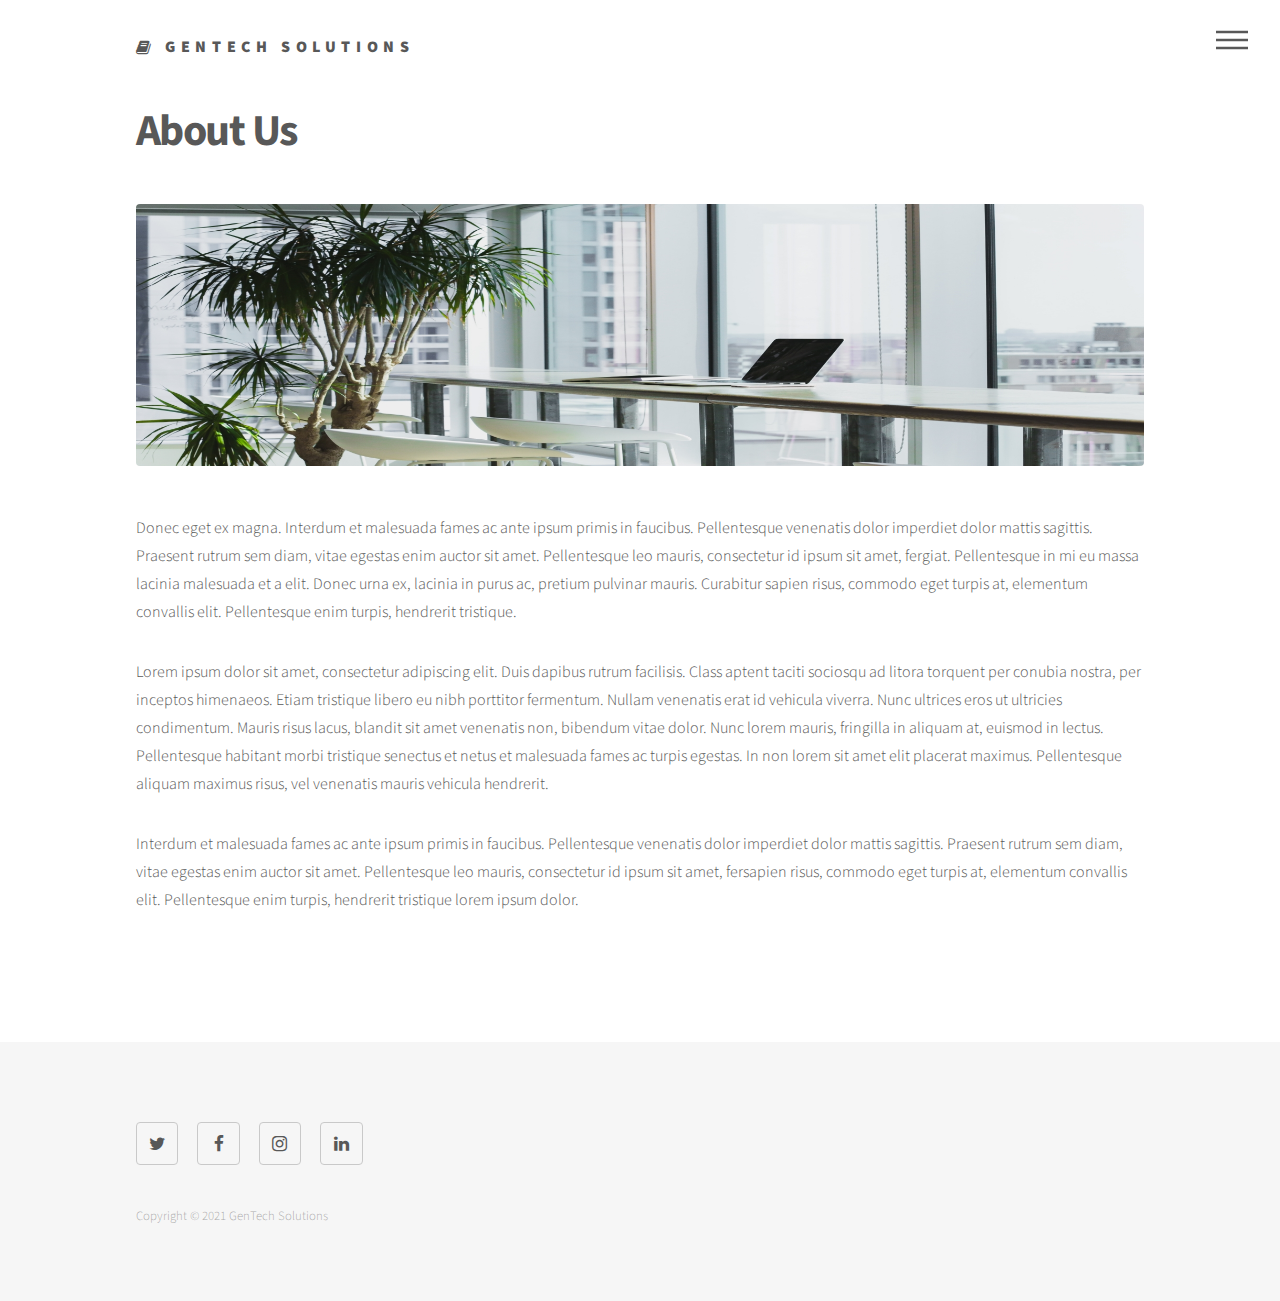
<file: about.html>
<!DOCTYPE HTML>
<html>
	<head>
		<title>GenTech Solutions.com</title>
		<meta charset="utf-8" />
		<meta name="viewport" content="width=device-width, initial-scale=1, user-scalable=no" />
		<link rel="stylesheet" href="assets/bootstrap/css/bootstrap.min.css" />
		<link rel="stylesheet" href="assets/css/main.css" />
		<noscript><link rel="stylesheet" href="assets/css/noscript.css" /></noscript>
	</head>
	<body class="is-preload">
		<!-- Wrapper -->
			<div id="wrapper">

				<!-- Header -->
				<header id="header">
					<div class="inner">

						<!-- Logo -->
							<a href="index.html" class="logo">
									<span class="fa fa-book"></span> <span class="title">GenTech Solutions</span>
								</a>

						<!-- Nav -->
							<nav>
								<ul>
									<li><a href="#menu">Menu</a></li>
								</ul>
							</nav>

					</div>
				</header>

			<!-- Menu -->
				<nav id="menu">
					<h2>Menu</h2>
					<ul>
						<li><a href="index.html">Home</a></li>

						<li><a href="products.html">Our services</a></li>

						<li><a href="about.html">About Us</a></li>

						<!-- <li>
							<a href="#" class="dropdown-toggle">About</a>

							<ul>
								<li><a href="about.html" class="active">About Us</a></li>
								<li><a href="blog.html">Blog</a></li>
								<li><a href="testimonials.html">Testimonials</a></li>
								<li><a href="terms.html">Terms</a></li>
							</ul>
						</li> -->

						<li><a href="contact.html">Contact Us</a></li>
					</ul>
				</nav>

				<!-- Main -->
					<div id="main">
						<div class="inner">
							<h1>About Us</h1>

							<div class="image main">
								<img src="images/banner.jpg" class="img-fluid" alt="" />
							</div>

							<p>Donec eget ex magna. Interdum et malesuada fames ac ante ipsum primis in faucibus. Pellentesque venenatis dolor imperdiet dolor mattis sagittis. Praesent rutrum sem diam, vitae egestas enim auctor sit amet. Pellentesque leo mauris, consectetur id ipsum sit amet, fergiat. Pellentesque in mi eu massa lacinia malesuada et a elit. Donec urna ex, lacinia in purus ac, pretium pulvinar mauris. Curabitur sapien risus, commodo eget turpis at, elementum convallis elit. Pellentesque enim turpis, hendrerit tristique.</p>
							<p>Lorem ipsum dolor sit amet, consectetur adipiscing elit. Duis dapibus rutrum facilisis. Class aptent taciti sociosqu ad litora torquent per conubia nostra, per inceptos himenaeos. Etiam tristique libero eu nibh porttitor fermentum. Nullam venenatis erat id vehicula viverra. Nunc ultrices eros ut ultricies condimentum. Mauris risus lacus, blandit sit amet venenatis non, bibendum vitae dolor. Nunc lorem mauris, fringilla in aliquam at, euismod in lectus. Pellentesque habitant morbi tristique senectus et netus et malesuada fames ac turpis egestas. In non lorem sit amet elit placerat maximus. Pellentesque aliquam maximus risus, vel venenatis mauris vehicula hendrerit.</p>
							<p>Interdum et malesuada fames ac ante ipsum primis in faucibus. Pellentesque venenatis dolor imperdiet dolor mattis sagittis. Praesent rutrum sem diam, vitae egestas enim auctor sit amet. Pellentesque leo mauris, consectetur id ipsum sit amet, fersapien risus, commodo eget turpis at, elementum convallis elit. Pellentesque enim turpis, hendrerit tristique lorem ipsum dolor.</p>
						</div>
					</div>

				<!-- Footer -->
					<footer id="footer">
						<div class="inner">
							<section>
								<ul class="icons">
									<li><a href="#" class="icon style2 fa-twitter"><span class="label">Twitter</span></a></li>
									<li><a href="#" class="icon style2 fa-facebook"><span class="label">Facebook</span></a></li>
									<li><a href="#" class="icon style2 fa-instagram"><span class="label">Instagram</span></a></li>
									<li><a href="#" class="icon style2 fa-linkedin"><span class="label">LinkedIn</span></a></li>
								</ul>

								&nbsp;
							</section>

							<ul class="copyright">
								<li>Copyright © 2021 GenTech Solutions </li>
								<!-- <li>Template by: <a href="https://www.phpjabbers.com/">PHPJabbers.com</a></li> -->
							</ul>
						</div>
					</footer>

			</div>

		<!-- Scripts -->
			<script src="assets/js/jquery.min.js"></script>
			<script src="assets/bootstrap/js/bootstrap.bundle.min.js"></script>
			<script src="assets/js/jquery.scrolly.min.js"></script>
			<script src="assets/js/jquery.scrollex.min.js"></script>
			<script src="assets/js/main.js"></script>
	</body>
</html>
</file>
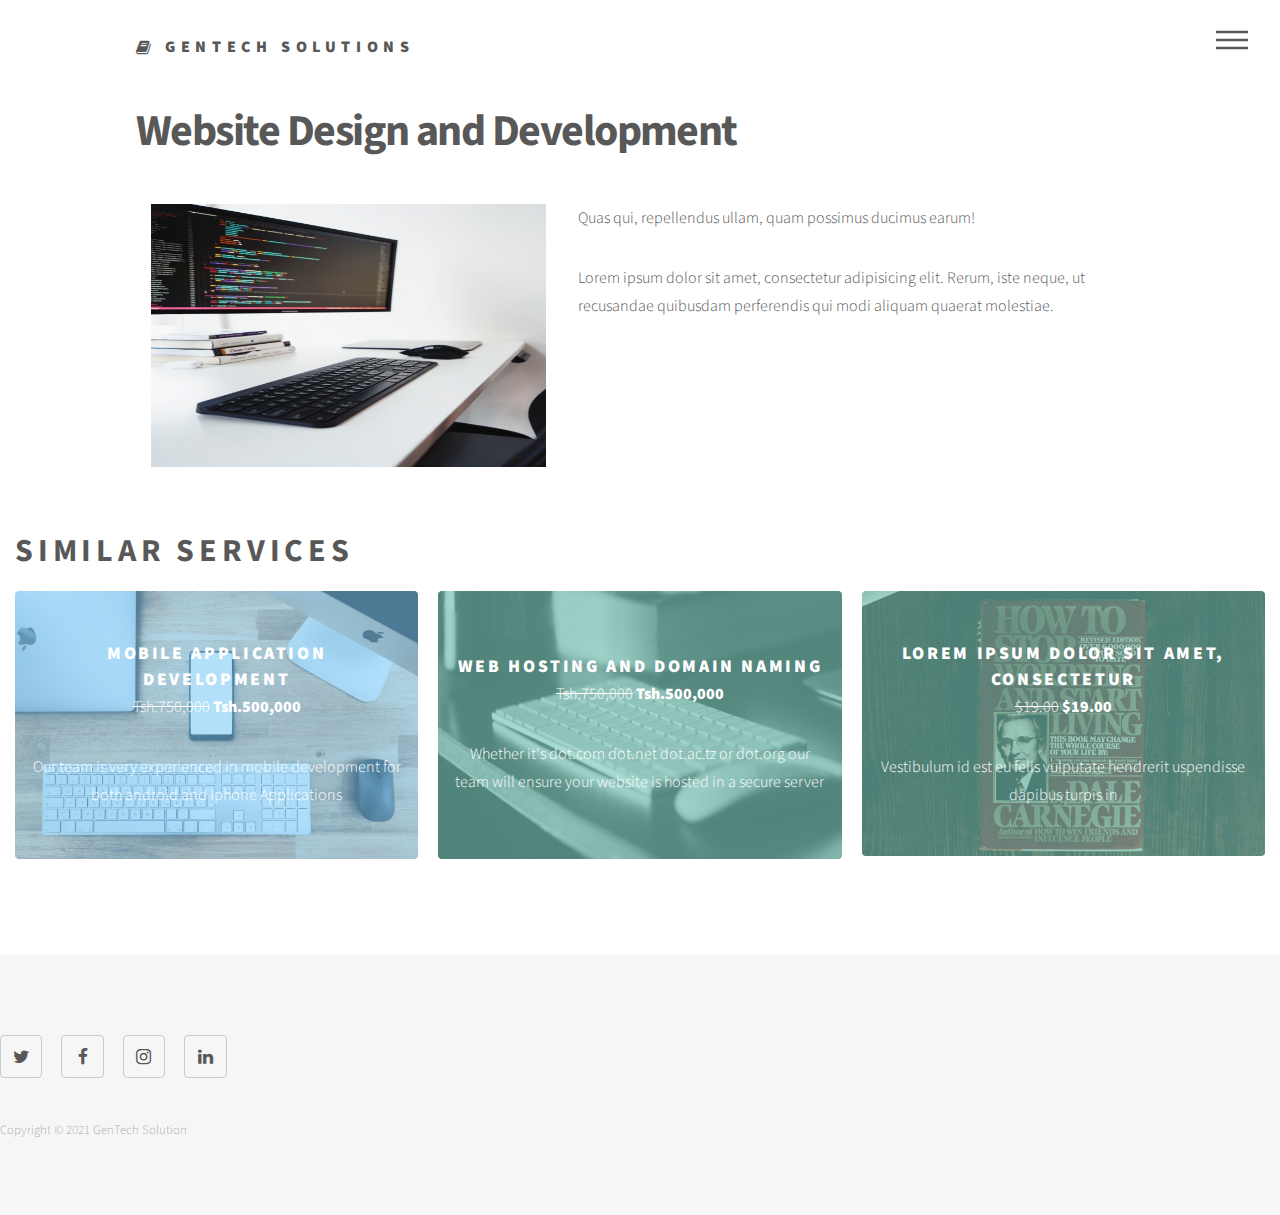
<file: product-website.html>
<!DOCTYPE HTML>
<html>
	<head>
		<title>GenTechSolutions</title>
		<meta charset="utf-8" />
		<meta name="viewport" content="width=device-width, initial-scale=1, user-scalable=no" />
		<link rel="stylesheet" href="assets/bootstrap/css/bootstrap.min.css" />
		<link rel="stylesheet" href="assets/css/main.css" />
		<noscript><link rel="stylesheet" href="assets/css/noscript.css" /></noscript>
	</head>
	<body class="is-preload">
		<!-- Wrapper -->
			<div id="wrapper">

				<!-- Header -->
					<header id="header">
						<div class="inner">

							<!-- Logo -->
								<a href="index.html" class="logo">
									<span class="fa fa-book"></span> <span class="title">GenTech Solutions</span>
								</a>

							<!-- Nav -->
								<nav>
									<ul>
										<li><a href="#menu">Menu</a></li>
									</ul>
								</nav>

						</div>
					</header>

				<!-- Menu -->
					<nav id="menu">
						<h2>Menu</h2>
						<ul>
							<li><a href="index.html" class="active">Home</a></li>

							<li><a href="products.html">Our Services</a></li>

							<li><a href="about.html">About us</a></li>

							<!-- <li>
								<a href="#" class="dropdown-toggle">About</a>

								<ul>
									<li><a href="about.html">About Us</a></li>
									<li><a href="blog.html">Blog</a></li>
									<li><a href="testimonials.html">Testimonials</a></li>
									<li><a href="terms.html">Terms</a></li>
								</ul>
							</li> -->

							<li><a href="contact.html">Contact Us</a></li>
						</ul>
					</nav>

				<!-- Main -->
					<div id="main">
						<div class="inner">
							<h1>Website Design and Development <!-- <span class="pull-right"><del>$99.00</del> $79.00</span> --></h1>
							
							<div class="container-fluid">
								<div class="row">
									<div class="col-md-5">
										<img src="images/web.jpg" class="img-fluid" alt="">
									</div>

									<div class="col-md-7">
										<p> Quas qui, repellendus ullam, quam possimus ducimus earum!</p>

										<p>Lorem ipsum dolor sit amet, consectetur adipisicing elit. Rerum, iste neque, ut recusandae quibusdam perferendis qui modi aliquam quaerat molestiae.</p>

									
							            </div>
									</div>
								</div>
							</div>

							<br>
							<br>

							<div class="container-fluid">
								<h2 class="h2">Similar Services</h2>

								<!-- Products -->
								<section class="tiles">
									<article class="style2">
									<span class="image">
										<img src="images/product1.jpg" alt="" />
									</span>
									<a href="product-App development.html">
										<h2>Mobile Application Development</h2>
										
										<p><del>Tsh.750,000</del> <strong>Tsh.500,000</strong></p>

										<p>Our team is very experienced in mobile development for both android and Iphone Applications</p>
									</a>
								</article>

									<article class="style3">
									<span class="image">
										<img src="images/ken.jpg" alt="" />
									</span>
									<a href="product-Online.html">
										<h2>Web Hosting and Domain Naming</h2>
										
										<p><del>Tsh.750,000</del> <strong>Tsh.500,000</strong></p>

										<p>Whether it's dot.com dot.net dot.ac.tz or dot.org our team will ensure your website is hosted in a secure server   </p>
									</a>
								</article>

									<article class="style3">
										<span class="image">
											<img src="images/product-6-720x480.jpg" alt="" />
										</span>
										<a href="product-details.html">
											<h2>Lorem ipsum dolor sit amet, consectetur</h2>
											
											<p><del>$19.00</del> <strong>$19.00</strong></p>

											<p>Vestibulum id est eu felis vulputate hendrerit uspendisse dapibus turpis in </p>
										</a>
									</article>
								</section>
							</div>
						</div>
					</div>

				<!-- Footer -->
					<footer id="footer">
						<div class="inner">
							<section>
								<ul class="icons">
									<li><a href="#" class="icon style2 fa-twitter"><span class="label">Twitter</span></a></li>
									<li><a href="#" class="icon style2 fa-facebook"><span class="label">Facebook</span></a></li>
									<li><a href="#" class="icon style2 fa-instagram"><span class="label">Instagram</span></a></li>
									<li><a href="#" class="icon style2 fa-linkedin"><span class="label">LinkedIn</span></a></li>
								</ul>

								&nbsp;
							</section>

							<ul class="copyright">
								<li>Copyright © 2021 GenTech Solution </li>
								<!-- <li>Template by: <a href="https://www.phpjabbers.com/">PHPJabbers.com</a></li> -->
							</ul>
						</div>
					</footer>

			</div>

		<!-- Scripts -->
			<script src="assets/js/jquery.min.js"></script>
			<script src="assets/bootstrap/js/bootstrap.bundle.min.js"></script>
			<script src="assets/js/jquery.scrolly.min.js"></script>
			<script src="assets/js/jquery.scrollex.min.js"></script>
			<script src="assets/js/main.js"></script>

	</body>
</html>
</file>
<file: assets/css/noscript.css>
body.is-preload .tiles article {
		-moz-transform: none;
		-webkit-transform: none;
		-ms-transform: none;
		transform: none;
		opacity: 1;
	}
</file>
<file: assets/css/main.css>
@import url(font-awesome.min.css);
@import url("https://fonts.googleapis.com/css?family=Source+Sans+Pro:300,700,900");

html, body, div, span, applet, object,
iframe, h1, h2, h3, h4, h5, h6, p, blockquote,
pre, a, abbr, acronym, address, big, cite,
code, del, dfn, em, img, ins, kbd, q, s, samp,
small, strike, strong, sub, sup, tt, var, b,
u, i, center, dl, dt, dd, ol, ul, li, fieldset,
form, label, legend, table, caption, tbody,
tfoot, thead, tr, th, td, article, aside,
canvas, details, embed, figure, figcaption,
footer, header, hgroup, menu, nav, output, ruby,
section, summary, time, mark, audio, video {
	margin: 0;
	padding: 0;
	border: 0;
	font-size: 100%;
	font: inherit;
	background:light grayscale;

	vertical-align: baseline;}

article, aside, details, figcaption, figure,
footer, header, hgroup, menu, nav, section {
	display: block;}

body {
	line-height: 1;
}

ol, ul {
	list-style: none;
}

blockquote, q {
	quotes: none;
}

	blockquote:before, blockquote:after, q:before, q:after {
		content: '';
		content: none;
	}

table {
	border-collapse: collapse;
	border-spacing: 0;
}

body {
	-webkit-text-size-adjust: none;
}

mark {
	background-color: transparent;
	color: inherit;
}

input::-moz-focus-inner {
	border: 0;
	padding: 0;
}

input, select, textarea {
	-moz-appearance: none;
	-webkit-appearance: none;
	-ms-appearance: none;
	appearance: none;
}

/* Basic */

	@-ms-viewport {
		width: device-width;
	}

	body {
		-ms-overflow-style: scrollbar;
	}

	@media screen and (max-width: 480px) {

		html, body {
			min-width: 320px;
		}

	}

	html {
		box-sizing: border-box;
	}

	*, *:before, *:after {
		box-sizing: inherit;
	}

	body {
		background: #ffffff;
	}

		body.is-preload *, body.is-preload *:before, body.is-preload *:after {
			-moz-animation: none !important;
			-webkit-animation: none !important;
			-ms-animation: none !important;
			animation: none !important;
			-moz-transition: none !important;
			-webkit-transition: none !important;
			-ms-transition: none !important;
			transition: none !important;
		}

/* Type */

	body, input, select, textarea {
		color: #585858;
		font-family: "Source Sans Pro", Helvetica, sans-serif;
		font-size: 16pt;
		font-weight: 300;
		line-height: 1.75;
	}

		@media screen and (max-width: 1680px) {

			body, input, select, textarea {
				font-size: 14pt;
			}

		}

		@media screen and (max-width: 1280px) {

			body, input, select, textarea {
				font-size: 12pt;
			}

		}

	a {
		-moz-transition: border-bottom-color 0.2s ease, color 0.2s ease;
		-webkit-transition: border-bottom-color 0.2s ease, color 0.2s ease;
		-ms-transition: border-bottom-color 0.2s ease, color 0.2s ease;
		transition: border-bottom-color 0.2s ease, color 0.2s ease;
		text-decoration: none;
		color: #585858;
		border-bottom: dotted 1px rgba(88, 88, 88, 0.5);
	}

		a:hover {
			border-bottom-color: transparent;
			color: #f2849e !important;
			text-decoration: none;
		}

	strong, b {
		font-weight: 900;
	}

	em, i {
		font-style: italic;
	}

	p {
		margin: 0 0 2em 0;
	}

	h1 {
		font-size: 2.75em;
		font-weight: 700;
		line-height: 1.3;
		margin: 0 0 1em 0;
		letter-spacing: -0.035em;
	}

	h1 span {
		color: #f2849e;
	}

		h1 a {
			color: inherit;
		}

		@media screen and (max-width: 736px) {

			h1 {
				font-size: 2em;
				margin: 0 0 1em 0;
			}

		}

		@media screen and (max-width: 360px) {

			h1 {
				font-size: 1.75em;
			}

		}

	.h2 {
		margin-bottom: 20px;
		font-weight: bold;
	}

	h2, h3, h4, h5, h6 {
		font-weight: 900;
		line-height: 1.5;
		margin: 0 0 2em 0;
		text-transform: uppercase;
		letter-spacing: 0.15em;
	}

		h2 a, h3 a, h4 a, h5 a, h6 a {
			color: inherit;
		}

	h2 {
		font-size: 1.1em;
	}

	h3 {
		font-size: 1em;
	}

	h4 {
		font-size: 0.8em;
	}

	h5 {
		font-size: 0.8em;
	}

	h6 {
		font-size: 0.8em;
	}

	@media screen and (max-width: 980px) {

		h1 br, h2 br, h3 br, h4 br, h5 br, h6 br {
			display: none;
		}

	}

	@media screen and (max-width: 736px) {

		h2 {
			font-size: 1em;
		}

		h3 {
			font-size: 0.8em;
		}

	}

	sub {
		font-size: 0.8em;
		position: relative;
		top: 0.5em;
	}

	sup {
		font-size: 0.8em;
		position: relative;
		top: -0.5em;
	}

	blockquote {
		border-left: solid 4px #c9c9c9;
		font-style: italic;
		margin: 0 0 2em 0;
		padding: 0.5em 0 0.5em 2em;
	}

	code {
		background: rgba(144, 144, 144, 0.075);
		border-radius: 4px;
		border: solid 1px #c9c9c9;
		font-family: "Courier New", monospace;
		font-size: 0.9em;
		margin: 0 0.25em;
		padding: 0.25em 0.65em;
	}

	pre {
		-webkit-overflow-scrolling: touch;
		font-family: "Courier New", monospace;
		font-size: 0.9em;
		margin: 0 0 2em 0;
	}

		pre code {
			display: block;
			line-height: 1.75;
			padding: 1em 1.5em;
			overflow-x: auto;
		}

	hr {
		border: 0;
		border-bottom: solid 1px #c9c9c9;
		margin: 2em 0;
	}

		hr.major {
			margin: 3em 0;
		}

	.align-left {
		text-align: left;
	}

	.align-center {
		text-align: center;
	}

	.align-right {
		text-align: right;
	}

/* Row */

	.row {
		display: flex;
		flex-wrap: wrap;
		box-sizing: border-box;
		align-items: stretch;
	}

		.row > * {
			box-sizing: border-box;
		}

		.row.gtr-uniform > * > :last-child {
			margin-bottom: 0;
		}

		.row.aln-left {
			justify-content: flex-start;
		}

		.row.aln-center {
			justify-content: center;
		}

		.row.aln-right {
			justify-content: flex-end;
		}

		.row.aln-top {
			align-items: flex-start;
		}

		.row.aln-middle {
			align-items: center;
		}

		.row.aln-bottom {
			align-items: flex-end;
		}

		.row > .imp {
			order: -1;
		}

		.row > .col-1 {
			width: 8.3333333333%;
		}

		.row > .off-1 {
			margin-left: 8.3333333333%;
		}

		.row > .col-2 {
			width: 16.6666666667%;
		}

		.row > .off-2 {
			margin-left: 16.6666666667%;
		}

		.row > .col-3 {
			width: 25%;
		}

		.row > .off-3 {
			margin-left: 25%;
		}

		.row > .col-4 {
			width: 33.3333333333%;
		}

		.row > .off-4 {
			margin-left: 33.3333333333%;
		}

		.row > .col-5 {
			width: 41.6666666667%;
		}

		.row > .off-5 {
			margin-left: 41.6666666667%;
		}

		.row > .col-6 {
			width: 50%;
		}

		.row > .off-6 {
			margin-left: 50%;
		}

		.row > .col-7 {
			width: 58.3333333333%;
		}

		.row > .off-7 {
			margin-left: 58.3333333333%;
		}

		.row > .col-8 {
			width: 66.6666666667%;
		}

		.row > .off-8 {
			margin-left: 66.6666666667%;
		}

		.row > .col-9 {
			width: 75%;
		}

		.row > .off-9 {
			margin-left: 75%;
		}

		.row > .col-10 {
			width: 83.3333333333%;
		}

		.row > .off-10 {
			margin-left: 83.3333333333%;
		}

		.row > .col-11 {
			width: 91.6666666667%;
		}

		.row > .off-11 {
			margin-left: 91.6666666667%;
		}

		.row > .col-12 {
			width: 100%;
		}

		.row > .off-12 {
			margin-left: 100%;
		}

		.row.gtr-0 {
			margin-top: 0;
			margin-left: 0em;
		}

			.row.gtr-0 > * {
				padding: 0 0 0 0em;
			}

			.row.gtr-0.gtr-uniform {
				margin-top: 0em;
			}

				.row.gtr-0.gtr-uniform > * {
					padding-top: 0em;
				}

		.row.gtr-25 {
			margin-top: 0;
			margin-left: -0.5em;
		}

			.row.gtr-25 > * {
				padding: 0 0 0 0.5em;
			}

			.row.gtr-25.gtr-uniform {
				margin-top: -0.5em;
			}

				.row.gtr-25.gtr-uniform > * {
					padding-top: 0.5em;
				}

		.row.gtr-50 {
			margin-top: 0;
			margin-left: -1em;
		}

			.row.gtr-50 > * {
				padding: 0 0 0 1em;
			}

			.row.gtr-50.gtr-uniform {
				margin-top: -1em;
			}

				.row.gtr-50.gtr-uniform > * {
					padding-top: 1em;
				}

		.row {
			margin-top: 0;
			margin-left: -2em;
		}

			.row > * {
				padding: 0 0 0 2em;
			}

			.row.gtr-uniform {
				margin-top: -2em;
			}

				.row.gtr-uniform > * {
					padding-top: 2em;
				}

		.row.gtr-150 {
			margin-top: 0;
			margin-left: -3em;
		}

			.row.gtr-150 > * {
				padding: 0 0 0 3em;
			}

			.row.gtr-150.gtr-uniform {
				margin-top: -3em;
			}

				.row.gtr-150.gtr-uniform > * {
					padding-top: 3em;
				}

		.row.gtr-200 {
			margin-top: 0;
			margin-left: -4em;
		}

			.row.gtr-200 > * {
				padding: 0 0 0 4em;
			}

			.row.gtr-200.gtr-uniform {
				margin-top: -4em;
			}

				.row.gtr-200.gtr-uniform > * {
					padding-top: 4em;
				}

		@media screen and (max-width: 1680px) {

			.row {
				display: flex;
				flex-wrap: wrap;
				box-sizing: border-box;
				align-items: stretch;
			}

				.row > * {
					box-sizing: border-box;
				}

				.row.gtr-uniform > * > :last-child {
					margin-bottom: 0;
				}

				.row.aln-left {
					justify-content: flex-start;
				}

				.row.aln-center {
					justify-content: center;
				}

				.row.aln-right {
					justify-content: flex-end;
				}

				.row.aln-top {
					align-items: flex-start;
				}

				.row.aln-middle {
					align-items: center;
				}

				.row.aln-bottom {
					align-items: flex-end;
				}

				.row > .imp-xlarge {
					order: -1;
				}

				.row > .col-1-xlarge {
					width: 8.3333333333%;
				}

				.row > .off-1-xlarge {
					margin-left: 8.3333333333%;
				}

				.row > .col-2-xlarge {
					width: 16.6666666667%;
				}

				.row > .off-2-xlarge {
					margin-left: 16.6666666667%;
				}

				.row > .col-3-xlarge {
					width: 25%;
				}

				.row > .off-3-xlarge {
					margin-left: 25%;
				}

				.row > .col-4-xlarge {
					width: 33.3333333333%;
				}

				.row > .off-4-xlarge {
					margin-left: 33.3333333333%;
				}

				.row > .col-5-xlarge {
					width: 41.6666666667%;
				}

				.row > .off-5-xlarge {
					margin-left: 41.6666666667%;
				}

				.row > .col-6-xlarge {
					width: 50%;
				}

				.row > .off-6-xlarge {
					margin-left: 50%;
				}

				.row > .col-7-xlarge {
					width: 58.3333333333%;
				}

				.row > .off-7-xlarge {
					margin-left: 58.3333333333%;
				}

				.row > .col-8-xlarge {
					width: 66.6666666667%;
				}

				.row > .off-8-xlarge {
					margin-left: 66.6666666667%;
				}

				.row > .col-9-xlarge {
					width: 75%;
				}

				.row > .off-9-xlarge {
					margin-left: 75%;
				}

				.row > .col-10-xlarge {
					width: 83.3333333333%;
				}

				.row > .off-10-xlarge {
					margin-left: 83.3333333333%;
				}

				.row > .col-11-xlarge {
					width: 91.6666666667%;
				}

				.row > .off-11-xlarge {
					margin-left: 91.6666666667%;
				}

				.row > .col-12-xlarge {
					width: 100%;
				}

				.row > .off-12-xlarge {
					margin-left: 100%;
				}

				.row.gtr-0 {
					margin-top: 0;
					margin-left: 0em;
				}

					.row.gtr-0 > * {
						padding: 0 0 0 0em;
					}

					.row.gtr-0.gtr-uniform {
						margin-top: 0em;
					}

						.row.gtr-0.gtr-uniform > * {
							padding-top: 0em;
						}

				.row.gtr-25 {
					margin-top: 0;
					margin-left: -0.5em;
				}

					.row.gtr-25 > * {
						padding: 0 0 0 0.5em;
					}

					.row.gtr-25.gtr-uniform {
						margin-top: -0.5em;
					}

						.row.gtr-25.gtr-uniform > * {
							padding-top: 0.5em;
						}

				.row.gtr-50 {
					margin-top: 0;
					margin-left: -1em;
				}

					.row.gtr-50 > * {
						padding: 0 0 0 1em;
					}

					.row.gtr-50.gtr-uniform {
						margin-top: -1em;
					}

						.row.gtr-50.gtr-uniform > * {
							padding-top: 1em;
						}

				.row {
					margin-top: 0;
					margin-left: -2em;
				}

					.row > * {
						padding: 0 0 0 2em;
					}

					.row.gtr-uniform {
						margin-top: -2em;
					}

						.row.gtr-uniform > * {
							padding-top: 2em;
						}

				.row.gtr-150 {
					margin-top: 0;
					margin-left: -3em;
				}

					.row.gtr-150 > * {
						padding: 0 0 0 3em;
					}

					.row.gtr-150.gtr-uniform {
						margin-top: -3em;
					}

						.row.gtr-150.gtr-uniform > * {
							padding-top: 3em;
						}

				.row.gtr-200 {
					margin-top: 0;
					margin-left: -4em;
				}

					.row.gtr-200 > * {
						padding: 0 0 0 4em;
					}

					.row.gtr-200.gtr-uniform {
						margin-top: -4em;
					}

						.row.gtr-200.gtr-uniform > * {
							padding-top: 4em;
						}

		}

		@media screen and (max-width: 1280px) {

			.row {
				display: flex;
				flex-wrap: wrap;
				box-sizing: border-box;
				align-items: stretch;
			}

				.row > * {
					box-sizing: border-box;
				}

				.row.gtr-uniform > * > :last-child {
					margin-bottom: 0;
				}

				.row.aln-left {
					justify-content: flex-start;
				}

				.row.aln-center {
					justify-content: center;
				}

				.row.aln-right {
					justify-content: flex-end;
				}

				.row.aln-top {
					align-items: flex-start;
				}

				.row.aln-middle {
					align-items: center;
				}

				.row.aln-bottom {
					align-items: flex-end;
				}

				.row > .imp-large {
					order: -1;
				}

				.row > .col-1-large {
					width: 8.3333333333%;
				}

				.row > .off-1-large {
					margin-left: 8.3333333333%;
				}

				.row > .col-2-large {
					width: 16.6666666667%;
				}

				.row > .off-2-large {
					margin-left: 16.6666666667%;
				}

				.row > .col-3-large {
					width: 25%;
				}

				.row > .off-3-large {
					margin-left: 25%;
				}

				.row > .col-4-large {
					width: 33.3333333333%;
				}

				.row > .off-4-large {
					margin-left: 33.3333333333%;
				}

				.row > .col-5-large {
					width: 41.6666666667%;
				}

				.row > .off-5-large {
					margin-left: 41.6666666667%;
				}

				.row > .col-6-large {
					width: 50%;
				}

				.row > .off-6-large {
					margin-left: 50%;
				}

				.row > .col-7-large {
					width: 58.3333333333%;
				}

				.row > .off-7-large {
					margin-left: 58.3333333333%;
				}

				.row > .col-8-large {
					width: 66.6666666667%;
				}

				.row > .off-8-large {
					margin-left: 66.6666666667%;
				}

				.row > .col-9-large {
					width: 75%;
				}

				.row > .off-9-large {
					margin-left: 75%;
				}

				.row > .col-10-large {
					width: 83.3333333333%;
				}

				.row > .off-10-large {
					margin-left: 83.3333333333%;
				}

				.row > .col-11-large {
					width: 91.6666666667%;
				}

				.row > .off-11-large {
					margin-left: 91.6666666667%;
				}

				.row > .col-12-large {
					width: 100%;
				}

				.row > .off-12-large {
					margin-left: 100%;
				}

				.row.gtr-0 {
					margin-top: 0;
					margin-left: 0em;
				}

					.row.gtr-0 > * {
						padding: 0 0 0 0em;
					}

					.row.gtr-0.gtr-uniform {
						margin-top: 0em;
					}

						.row.gtr-0.gtr-uniform > * {
							padding-top: 0em;
						}

				.row.gtr-25 {
					margin-top: 0;
					margin-left: -0.5em;
				}

					.row.gtr-25 > * {
						padding: 0 0 0 0.5em;
					}

					.row.gtr-25.gtr-uniform {
						margin-top: -0.5em;
					}

						.row.gtr-25.gtr-uniform > * {
							padding-top: 0.5em;
						}

				.row.gtr-50 {
					margin-top: 0;
					margin-left: -1em;
				}

					.row.gtr-50 > * {
						padding: 0 0 0 1em;
					}

					.row.gtr-50.gtr-uniform {
						margin-top: -1em;
					}

						.row.gtr-50.gtr-uniform > * {
							padding-top: 1em;
						}

				.row {
					margin-top: 0;
					margin-left: -2em;
				}

					.row > * {
						padding: 0 0 0 2em;
					}

					.row.gtr-uniform {
						margin-top: -2em;
					}

						.row.gtr-uniform > * {
							padding-top: 2em;
						}

				.row.gtr-150 {
					margin-top: 0;
					margin-left: -3em;
				}

					.row.gtr-150 > * {
						padding: 0 0 0 3em;
					}

					.row.gtr-150.gtr-uniform {
						margin-top: -3em;
					}

						.row.gtr-150.gtr-uniform > * {
							padding-top: 3em;
						}

				.row.gtr-200 {
					margin-top: 0;
					margin-left: -4em;
				}

					.row.gtr-200 > * {
						padding: 0 0 0 4em;
					}

					.row.gtr-200.gtr-uniform {
						margin-top: -4em;
					}

						.row.gtr-200.gtr-uniform > * {
							padding-top: 4em;
						}

		}

		@media screen and (max-width: 980px) {

			.row {
				display: flex;
				flex-wrap: wrap;
				box-sizing: border-box;
				align-items: stretch;
			}

				.row > * {
					box-sizing: border-box;
				}

				.row.gtr-uniform > * > :last-child {
					margin-bottom: 0;
				}

				.row.aln-left {
					justify-content: flex-start;
				}

				.row.aln-center {
					justify-content: center;
				}

				.row.aln-right {
					justify-content: flex-end;
				}

				.row.aln-top {
					align-items: flex-start;
				}

				.row.aln-middle {
					align-items: center;
				}

				.row.aln-bottom {
					align-items: flex-end;
				}

				.row > .imp-medium {
					order: -1;
				}

				.row > .col-1-medium {
					width: 8.3333333333%;
				}

				.row > .off-1-medium {
					margin-left: 8.3333333333%;
				}

				.row > .col-2-medium {
					width: 16.6666666667%;
				}

				.row > .off-2-medium {
					margin-left: 16.6666666667%;
				}

				.row > .col-3-medium {
					width: 25%;
				}

				.row > .off-3-medium {
					margin-left: 25%;
				}

				.row > .col-4-medium {
					width: 33.3333333333%;
				}

				.row > .off-4-medium {
					margin-left: 33.3333333333%;
				}

				.row > .col-5-medium {
					width: 41.6666666667%;
				}

				.row > .off-5-medium {
					margin-left: 41.6666666667%;
				}

				.row > .col-6-medium {
					width: 50%;
				}

				.row > .off-6-medium {
					margin-left: 50%;
				}

				.row > .col-7-medium {
					width: 58.3333333333%;
				}

				.row > .off-7-medium {
					margin-left: 58.3333333333%;
				}

				.row > .col-8-medium {
					width: 66.6666666667%;
				}

				.row > .off-8-medium {
					margin-left: 66.6666666667%;
				}

				.row > .col-9-medium {
					width: 75%;
				}

				.row > .off-9-medium {
					margin-left: 75%;
				}

				.row > .col-10-medium {
					width: 83.3333333333%;
				}

				.row > .off-10-medium {
					margin-left: 83.3333333333%;
				}

				.row > .col-11-medium {
					width: 91.6666666667%;
				}

				.row > .off-11-medium {
					margin-left: 91.6666666667%;
				}

				.row > .col-12-medium {
					width: 100%;
				}

				.row > .off-12-medium {
					margin-left: 100%;
				}

				.row.gtr-0 {
					margin-top: 0;
					margin-left: 0em;
				}

					.row.gtr-0 > * {
						padding: 0 0 0 0em;
					}

					.row.gtr-0.gtr-uniform {
						margin-top: 0em;
					}

						.row.gtr-0.gtr-uniform > * {
							padding-top: 0em;
						}

				.row.gtr-25 {
					margin-top: 0;
					margin-left: -0.375em;
				}

					.row.gtr-25 > * {
						padding: 0 0 0 0.375em;
					}

					.row.gtr-25.gtr-uniform {
						margin-top: -0.375em;
					}

						.row.gtr-25.gtr-uniform > * {
							padding-top: 0.375em;
						}

				.row.gtr-50 {
					margin-top: 0;
					margin-left: -0.75em;
				}

					.row.gtr-50 > * {
						padding: 0 0 0 0.75em;
					}

					.row.gtr-50.gtr-uniform {
						margin-top: -0.75em;
					}

						.row.gtr-50.gtr-uniform > * {
							padding-top: 0.75em;
						}

				.row {
					margin-top: 0;
					margin-left: -1.5em;
				}

					.row > * {
						padding: 0 0 0 1.5em;
					}

					.row.gtr-uniform {
						margin-top: -1.5em;
					}

						.row.gtr-uniform > * {
							padding-top: 1.5em;
						}

				.row.gtr-150 {
					margin-top: 0;
					margin-left: -2.25em;
				}

					.row.gtr-150 > * {
						padding: 0 0 0 2.25em;
					}

					.row.gtr-150.gtr-uniform {
						margin-top: -2.25em;
					}

						.row.gtr-150.gtr-uniform > * {
							padding-top: 2.25em;
						}

				.row.gtr-200 {
					margin-top: 0;
					margin-left: -3em;
				}

					.row.gtr-200 > * {
						padding: 0 0 0 3em;
					}

					.row.gtr-200.gtr-uniform {
						margin-top: -3em;
					}

						.row.gtr-200.gtr-uniform > * {
							padding-top: 3em;
						}

		}

		@media screen and (max-width: 736px) {

			.row {
				display: flex;
				flex-wrap: wrap;
				box-sizing: border-box;
				align-items: stretch;
			}

				.row > * {
					box-sizing: border-box;
				}

				.row.gtr-uniform > * > :last-child {
					margin-bottom: 0;
				}

				.row.aln-left {
					justify-content: flex-start;
				}

				.row.aln-center {
					justify-content: center;
				}

				.row.aln-right {
					justify-content: flex-end;
				}

				.row.aln-top {
					align-items: flex-start;
				}

				.row.aln-middle {
					align-items: center;
				}

				.row.aln-bottom {
					align-items: flex-end;
				}

				.row > .imp-small {
					order: -1;
				}

				.row > .col-1-small {
					width: 8.3333333333%;
				}

				.row > .off-1-small {
					margin-left: 8.3333333333%;
				}

				.row > .col-2-small {
					width: 16.6666666667%;
				}

				.row > .off-2-small {
					margin-left: 16.6666666667%;
				}

				.row > .col-3-small {
					width: 25%;
				}

				.row > .off-3-small {
					margin-left: 25%;
				}

				.row > .col-4-small {
					width: 33.3333333333%;
				}

				.row > .off-4-small {
					margin-left: 33.3333333333%;
				}

				.row > .col-5-small {
					width: 41.6666666667%;
				}

				.row > .off-5-small {
					margin-left: 41.6666666667%;
				}

				.row > .col-6-small {
					width: 50%;
				}

				.row > .off-6-small {
					margin-left: 50%;
				}

				.row > .col-7-small {
					width: 58.3333333333%;
				}

				.row > .off-7-small {
					margin-left: 58.3333333333%;
				}

				.row > .col-8-small {
					width: 66.6666666667%;
				}

				.row > .off-8-small {
					margin-left: 66.6666666667%;
				}

				.row > .col-9-small {
					width: 75%;
				}

				.row > .off-9-small {
					margin-left: 75%;
				}

				.row > .col-10-small {
					width: 83.3333333333%;
				}

				.row > .off-10-small {
					margin-left: 83.3333333333%;
				}

				.row > .col-11-small {
					width: 91.6666666667%;
				}

				.row > .off-11-small {
					margin-left: 91.6666666667%;
				}

				.row > .col-12-small {
					width: 100%;
				}

				.row > .off-12-small {
					margin-left: 100%;
				}

				.row.gtr-0 {
					margin-top: 0;
					margin-left: 0em;
				}

					.row.gtr-0 > * {
						padding: 0 0 0 0em;
					}

					.row.gtr-0.gtr-uniform {
						margin-top: 0em;
					}

						.row.gtr-0.gtr-uniform > * {
							padding-top: 0em;
						}

				.row.gtr-25 {
					margin-top: 0;
					margin-left: -0.25em;
				}

					.row.gtr-25 > * {
						padding: 0 0 0 0.25em;
					}

					.row.gtr-25.gtr-uniform {
						margin-top: -0.25em;
					}

						.row.gtr-25.gtr-uniform > * {
							padding-top: 0.25em;
						}

				.row.gtr-50 {
					margin-top: 0;
					margin-left: -0.5em;
				}

					.row.gtr-50 > * {
						padding: 0 0 0 0.5em;
					}

					.row.gtr-50.gtr-uniform {
						margin-top: -0.5em;
					}

						.row.gtr-50.gtr-uniform > * {
							padding-top: 0.5em;
						}

				.row {
					margin-top: 0;
					margin-left: -1em;
				}

					.row > * {
						padding: 0 0 0 1em;
					}

					.row.gtr-uniform {
						margin-top: -1em;
					}

						.row.gtr-uniform > * {
							padding-top: 1em;
						}

				.row.gtr-150 {
					margin-top: 0;
					margin-left: -1.5em;
				}

					.row.gtr-150 > * {
						padding: 0 0 0 1.5em;
					}

					.row.gtr-150.gtr-uniform {
						margin-top: -1.5em;
					}

						.row.gtr-150.gtr-uniform > * {
							padding-top: 1.5em;
						}

				.row.gtr-200 {
					margin-top: 0;
					margin-left: -2em;
				}

					.row.gtr-200 > * {
						padding: 0 0 0 2em;
					}

					.row.gtr-200.gtr-uniform {
						margin-top: -2em;
					}

						.row.gtr-200.gtr-uniform > * {
							padding-top: 2em;
						}

		}

		@media screen and (max-width: 480px) {

			.row {
				display: flex;
				flex-wrap: wrap;
				box-sizing: border-box;
				align-items: stretch;
			}

				.row > * {
					box-sizing: border-box;
				}

				.row.gtr-uniform > * > :last-child {
					margin-bottom: 0;
				}

				.row.aln-left {
					justify-content: flex-start;
				}

				.row.aln-center {
					justify-content: center;
				}

				.row.aln-right {
					justify-content: flex-end;
				}

				.row.aln-top {
					align-items: flex-start;
				}

				.row.aln-middle {
					align-items: center;
				}

				.row.aln-bottom {
					align-items: flex-end;
				}

				.row > .imp-xsmall {
					order: -1;
				}

				.row > .col-1-xsmall {
					width: 8.3333333333%;
				}

				.row > .off-1-xsmall {
					margin-left: 8.3333333333%;
				}

				.row > .col-2-xsmall {
					width: 16.6666666667%;
				}

				.row > .off-2-xsmall {
					margin-left: 16.6666666667%;
				}

				.row > .col-3-xsmall {
					width: 25%;
				}

				.row > .off-3-xsmall {
					margin-left: 25%;
				}

				.row > .col-4-xsmall {
					width: 33.3333333333%;
				}

				.row > .off-4-xsmall {
					margin-left: 33.3333333333%;
				}

				.row > .col-5-xsmall {
					width: 41.6666666667%;
				}

				.row > .off-5-xsmall {
					margin-left: 41.6666666667%;
				}

				.row > .col-6-xsmall {
					width: 50%;
				}

				.row > .off-6-xsmall {
					margin-left: 50%;
				}

				.row > .col-7-xsmall {
					width: 58.3333333333%;
				}

				.row > .off-7-xsmall {
					margin-left: 58.3333333333%;
				}

				.row > .col-8-xsmall {
					width: 66.6666666667%;
				}

				.row > .off-8-xsmall {
					margin-left: 66.6666666667%;
				}

				.row > .col-9-xsmall {
					width: 75%;
				}

				.row > .off-9-xsmall {
					margin-left: 75%;
				}

				.row > .col-10-xsmall {
					width: 83.3333333333%;
				}

				.row > .off-10-xsmall {
					margin-left: 83.3333333333%;
				}

				.row > .col-11-xsmall {
					width: 91.6666666667%;
				}

				.row > .off-11-xsmall {
					margin-left: 91.6666666667%;
				}

				.row > .col-12-xsmall {
					width: 100%;
				}

				.row > .off-12-xsmall {
					margin-left: 100%;
				}

				.row.gtr-0 {
					margin-top: 0;
					margin-left: 0em;
				}

					.row.gtr-0 > * {
						padding: 0 0 0 0em;
					}

					.row.gtr-0.gtr-uniform {
						margin-top: 0em;
					}

						.row.gtr-0.gtr-uniform > * {
							padding-top: 0em;
						}

				.row.gtr-25 {
					margin-top: 0;
					margin-left: -0.25em;
				}

					.row.gtr-25 > * {
						padding: 0 0 0 0.25em;
					}

					.row.gtr-25.gtr-uniform {
						margin-top: -0.25em;
					}

						.row.gtr-25.gtr-uniform > * {
							padding-top: 0.25em;
						}

				.row.gtr-50 {
					margin-top: 0;
					margin-left: -0.5em;
				}

					.row.gtr-50 > * {
						padding: 0 0 0 0.5em;
					}

					.row.gtr-50.gtr-uniform {
						margin-top: -0.5em;
					}

						.row.gtr-50.gtr-uniform > * {
							padding-top: 0.5em;
						}

				.row {
					margin-top: 0;
					margin-left: -1em;
				}

					.row > * {
						padding: 0 0 0 1em;
					}

					.row.gtr-uniform {
						margin-top: -1em;
					}

						.row.gtr-uniform > * {
							padding-top: 1em;
						}

				.row.gtr-150 {
					margin-top: 0;
					margin-left: -1.5em;
				}

					.row.gtr-150 > * {
						padding: 0 0 0 1.5em;
					}

					.row.gtr-150.gtr-uniform {
						margin-top: -1.5em;
					}

						.row.gtr-150.gtr-uniform > * {
							padding-top: 1.5em;
						}

				.row.gtr-200 {
					margin-top: 0;
					margin-left: -2em;
				}

					.row.gtr-200 > * {
						padding: 0 0 0 2em;
					}

					.row.gtr-200.gtr-uniform {
						margin-top: -2em;
					}

						.row.gtr-200.gtr-uniform > * {
							padding-top: 2em;
						}

		}

/* Section/Article */

	section.special, article.special {
		text-align: center;
	}

	header p {
		margin-top: -1em;
	}

	@media screen and (max-width: 736px) {

		header p {
			margin-top: 0;
		}

	}

/* Icon */

	.icon {
		text-decoration: none;
		border-bottom: none;
		position: relative;
	}

		.icon:before {
			-moz-osx-font-smoothing: grayscale;
			-webkit-font-smoothing: antialiased;
			font-family: FontAwesome;
			font-style: normal;
			font-weight: normal;
			text-transform: none !important;
		}

		.icon > .label {
			display: none;
		}

		.icon.style2 {
			-moz-transition: background-color 0.2s ease-in-out, color 0.2s ease-in-out, border-color 0.2s ease-in-out;
			-webkit-transition: background-color 0.2s ease-in-out, color 0.2s ease-in-out, border-color 0.2s ease-in-out;
			-ms-transition: background-color 0.2s ease-in-out, color 0.2s ease-in-out, border-color 0.2s ease-in-out;
			transition: background-color 0.2s ease-in-out, color 0.2s ease-in-out, border-color 0.2s ease-in-out;
			background-color: transparent;
			border: solid 1px #c9c9c9;
			border-radius: 4px;
			width: 2.65em;
			height: 2.65em;
			display: inline-block;
			text-align: center;
			line-height: 2.65em;
			color: inherit;
		}

			.icon.style2:before {
				font-size: 1.1em;
			}

			.icon.style2:hover {
				color: #f2849e;
				border-color: #f2849e;
			}

			.icon.style2:active {
				background-color: rgba(242, 132, 158, 0.1);
			}

/* List */

	ol {
		list-style: decimal;
		margin: 0 0 2em 0;
		padding-left: 1.25em;
	}

		ol li {
			padding-left: 0.25em;
		}

	ul {
		list-style: disc;
		margin: 0 0 2em 0;
		padding-left: 1em;
	}

		ul li {
			padding-left: 0.5em;
		}

		ul.alt {
			list-style: none;
			padding-left: 0;
		}

			ul.alt li {
				border-top: solid 1px #c9c9c9;
				padding: 0.5em 0;
			}

				ul.alt li:first-child {
					border-top: 0;
					padding-top: 0;
				}

	dl {
		margin: 0 0 2em 0;
	}

		dl dt {
			display: block;
			font-weight: 900;
			margin: 0 0 1em 0;
		}

		dl dd {
			margin-left: 2em;
		}

/* Actions */

	.m-n {
		margin-bottom: 0!important;
	}

	ul.actions {
		display: -moz-flex;
		display: -webkit-flex;
		display: -ms-flex;
		display: flex;
		cursor: default;
		list-style: none;
		margin-left: -1em;
		padding-left: 0;
	}

		ul.actions li {
			padding: 0 0 0 1em;
			vertical-align: middle;
		}

		ul.actions.special {
			-moz-justify-content: center;
			-webkit-justify-content: center;
			-ms-justify-content: center;
			justify-content: center;
			width: 100%;
			margin-left: 0;
		}

			ul.actions.special li:first-child {
				padding-left: 0;
			}

		ul.actions.stacked {
			-moz-flex-direction: column;
			-webkit-flex-direction: column;
			-ms-flex-direction: column;
			flex-direction: column;
			margin-left: 0;
		}

			ul.actions.stacked li {
				padding: 1.3em 0 0 0;
			}

				ul.actions.stacked li:first-child {
					padding-top: 0;
				}

		ul.actions.fit {
			width: calc(100% + 1em);
		}

			ul.actions.fit li {
				-moz-flex-grow: 1;
				-webkit-flex-grow: 1;
				-ms-flex-grow: 1;
				flex-grow: 1;
				-moz-flex-shrink: 1;
				-webkit-flex-shrink: 1;
				-ms-flex-shrink: 1;
				flex-shrink: 1;
				width: 100%;
			}

				ul.actions.fit li > * {
					width: 100%;
				}

			ul.actions.fit.stacked {
				width: 100%;
			}

		@media screen and (max-width: 480px) {

			ul.actions:not(.fixed) {
				-moz-flex-direction: column;
				-webkit-flex-direction: column;
				-ms-flex-direction: column;
				flex-direction: column;
				margin-left: 0;
				width: 100% !important;
			}

				ul.actions:not(.fixed) li {
					-moz-flex-grow: 1;
					-webkit-flex-grow: 1;
					-ms-flex-grow: 1;
					flex-grow: 1;
					-moz-flex-shrink: 1;
					-webkit-flex-shrink: 1;
					-ms-flex-shrink: 1;
					flex-shrink: 1;
					padding: 1em 0 0 0;
					text-align: center;
					width: 100%;
				}

					ul.actions:not(.fixed) li > * {
						width: 100%;
					}

					ul.actions:not(.fixed) li:first-child {
						padding-top: 0;
					}

					ul.actions:not(.fixed) li input[type="submit"],
					ul.actions:not(.fixed) li input[type="reset"],
					ul.actions:not(.fixed) li input[type="button"],
					ul.actions:not(.fixed) li button,
					ul.actions:not(.fixed) li .button {
						width: 100%;
					}

						ul.actions:not(.fixed) li input[type="submit"].icon:before,
						ul.actions:not(.fixed) li input[type="reset"].icon:before,
						ul.actions:not(.fixed) li input[type="button"].icon:before,
						ul.actions:not(.fixed) li button.icon:before,
						ul.actions:not(.fixed) li .button.icon:before {
							margin-left: -0.5rem;
						}

		}

/* Icons */

	ul.icons {
		cursor: default;
		list-style: none;
		padding-left: 0;
		margin: -1em 0 2em -1em;
	}

		ul.icons li {
			display: inline-block;
			padding: 1em 0 0 1em;
		}

/* Form */

	form {
		margin: 0 0 2em 0;
		overflow-x: hidden;
	}

		form > :last-child {
			margin-bottom: 0;
		}

		form > .fields {
			display: -moz-flex;
			display: -webkit-flex;
			display: -ms-flex;
			display: flex;
			-moz-flex-wrap: wrap;
			-webkit-flex-wrap: wrap;
			-ms-flex-wrap: wrap;
			flex-wrap: wrap;
			width: calc(100% + 3em);
			margin: -1.5em 0 2em -1.5em;
		}

			form > .fields > .field {
				-moz-flex-grow: 0;
				-webkit-flex-grow: 0;
				-ms-flex-grow: 0;
				flex-grow: 0;
				-moz-flex-shrink: 0;
				-webkit-flex-shrink: 0;
				-ms-flex-shrink: 0;
				flex-shrink: 0;
				padding: 1.5em 0 0 1.5em;
				width: calc(100% - 1.5em);
			}

				form > .fields > .field.half {
					width: calc(50% - 0.75em);
				}

				form > .fields > .field.third {
					width: calc(100%/3 - 0.5em);
				}

				form > .fields > .field.quarter {
					width: calc(25% - 0.375em);
				}

		@media screen and (max-width: 480px) {

			form > .fields {
				width: calc(100% + 3em);
				margin: -1.5em 0 2em -1.5em;
			}

				form > .fields > .field {
					padding: 1.5em 0 0 1.5em;
					width: calc(100% - 1.5em);
				}

					form > .fields > .field.half {
						width: calc(100% - 1.5em);
					}

					form > .fields > .field.third {
						width: calc(100% - 1.5em);
					}

					form > .fields > .field.quarter {
						width: calc(100% - 1.5em);
					}

		}

	label {
		display: block;
		font-size: 0.9em;
		font-weight: 900;
		margin: 0 0 1em 0;
	}

	input[type="text"],
	input[type="password"],
	input[type="email"],
	input[type="tel"],
	select,
	textarea {
		-moz-appearance: none;
		-webkit-appearance: none;
		-ms-appearance: none;
		appearance: none;
		background-color: transparent;
		border: none;
		border-radius: 0;
		border-bottom: solid 1px #c9c9c9;
		color: inherit;
		display: block;
		outline: 0;
		padding: 0;
		text-decoration: none;
		width: 100%;
	}

		input[type="text"]:invalid,
		input[type="password"]:invalid,
		input[type="email"]:invalid,
		input[type="tel"]:invalid,
		select:invalid,
		textarea:invalid {
			box-shadow: none;
		}

		input[type="text"]:focus,
		input[type="password"]:focus,
		input[type="email"]:focus,
		input[type="tel"]:focus,
		select:focus,
		textarea:focus {
			border-bottom-color: #f2849e;
			box-shadow: inset 0 -1px 0 0 #f2849e;
		}

	select {
		background-image: url("data:image/svg+xml;charset=utf8,%3Csvg xmlns='http://www.w3.org/2000/svg' width='40' height='40' preserveAspectRatio='none' viewBox='0 0 40 40'%3E%3Cpath d='M9.4,12.3l10.4,10.4l10.4-10.4c0.2-0.2,0.5-0.4,0.9-0.4c0.3,0,0.6,0.1,0.9,0.4l3.3,3.3c0.2,0.2,0.4,0.5,0.4,0.9 c0,0.4-0.1,0.6-0.4,0.9L20.7,31.9c-0.2,0.2-0.5,0.4-0.9,0.4c-0.3,0-0.6-0.1-0.9-0.4L4.3,17.3c-0.2-0.2-0.4-0.5-0.4-0.9 c0-0.4,0.1-0.6,0.4-0.9l3.3-3.3c0.2-0.2,0.5-0.4,0.9-0.4S9.1,12.1,9.4,12.3z' fill='%23c9c9c9' /%3E%3C/svg%3E");
		background-size: 1.25rem;
		background-repeat: no-repeat;
		background-position: calc(100% - 1rem) center;
		height: 3em;
		padding-right: 3em;
		text-overflow: ellipsis;
	}

		select option {
			background: #ffffff;
		}

		select:focus::-ms-value {
			background-color: transparent;
		}

		select::-ms-expand {
			display: none;
		}

	input[type="text"],
	input[type="password"],
	input[type="email"],
	select {
		height: 3em;
	}

	textarea {
		padding: 0;
		min-height: 3.75em;
	}

	input[type="checkbox"],
	input[type="radio"] {
		-moz-appearance: none;
		-webkit-appearance: none;
		-ms-appearance: none;
		appearance: none;
		display: block;
		float: left;
		margin-right: -2em;
		opacity: 0;
		width: 1em;
		z-index: -1;
	}

		input[type="checkbox"] + label,
		input[type="radio"] + label {
			text-decoration: none;
			color: #585858;
			cursor: pointer;
			display: inline-block;
			font-size: 1em;
			font-weight: 300;
			padding-left: 2.55em;
			padding-right: 0.75em;
			position: relative;
		}

			input[type="checkbox"] + label:before,
			input[type="radio"] + label:before {
				-moz-osx-font-smoothing: grayscale;
				-webkit-font-smoothing: antialiased;
				font-family: FontAwesome;
				font-style: normal;
				font-weight: normal;
				text-transform: none !important;
			}

			input[type="checkbox"] + label:before,
			input[type="radio"] + label:before {
				border-radius: 4px;
				border: solid 1px #c9c9c9;
				content: '';
				display: inline-block;
				height: 1.8em;
				left: 0;
				line-height: 1.725em;
				position: absolute;
				text-align: center;
				top: 0;
				width: 1.8em;
			}

		input[type="checkbox"]:checked + label:before,
		input[type="radio"]:checked + label:before {
			background: #585858;
			border-color: #585858;
			color: #ffffff;
			content: '\f00c';
		}

		input[type="checkbox"]:focus + label:before,
		input[type="radio"]:focus + label:before {
			border-color: #f2849e;
			box-shadow: 0 0 0 1px #f2849e;
		}

	input[type="checkbox"] + label:before {
		border-radius: 4px;
	}

	input[type="radio"] + label:before {
		border-radius: 100%;
	}

/* Box */

	.box {
		border-radius: 4px;
		border: solid 1px #c9c9c9;
		margin-bottom: 2em;
		padding: 1.5em;
	}

		.box > :last-child,
		.box > :last-child > :last-child,
		.box > :last-child > :last-child > :last-child {
			margin-bottom: 0;
		}

		.box.alt {
			border: 0;
			border-radius: 0;
			padding: 0;
		}

/* Image */

	.image {
		border-radius: 4px;
		border: 0;
		display: inline-block;
		position: relative;
	}

		.image img {
			border-radius: 4px;
			display: block;
		}

		.image.left, .image.right {
			max-width: 40%;
		}

			.image.left img, .image.right img {
				width: 100%;
			}

		.image.left {
			float: left;
			padding: 0 1.5em 1em 0;
			top: 0.25em;
		}

		.image.right {
			float: right;
			padding: 0 0 1em 1.5em;
			top: 0.25em;
		}

		.image.fit {
			display: block;
			margin: 0 0 2em 0;
			width: 100%;
		}

			.image.fit img {
				width: 100%;
			}

		.image.main {
			display: block;
			margin: 0 0 3em 0;
			width: 100%;
		}

			.image.main img {
				width: 100%;
			}

			@media screen and (max-width: 736px) {

				.image.main {
					margin: 0 0 2em 0;
				}

			}

/* Table */

	.table-wrapper {
		-webkit-overflow-scrolling: touch;
		overflow-x: auto;
	}

	table {
		margin: 0 0 2em 0;
		width: 100%;
	}

		table tbody tr {
			border: solid 1px #c9c9c9;
			border-left: 0;
			border-right: 0;
		}

			table tbody tr:nth-child(2n + 1) {
				background-color: rgba(144, 144, 144, 0.075);
			}

		table td {
			padding: 0.75em 0.75em;
		}

		table th {
			font-size: 0.9em;
			font-weight: 900;
			padding: 0 0.75em 0.75em 0.75em;
			text-align: left;
		}

		table thead {
			border-bottom: solid 2px #c9c9c9;
		}

		table tfoot {
			border-top: solid 2px #c9c9c9;
		}

		table.alt {
			border-collapse: separate;
		}

			table.alt tbody tr td {
				border: solid 1px #c9c9c9;
				border-left-width: 0;
				border-top-width: 0;
			}

				table.alt tbody tr td:first-child {
					border-left-width: 1px;
				}

			table.alt tbody tr:first-child td {
				border-top-width: 1px;
			}

			table.alt thead {
				border-bottom: 0;
			}

			table.alt tfoot {
				border-top: 0;
			}

/* Button */

	input[type="submit"],
	input[type="reset"],
	input[type="button"],
	button,
	.button {
		-moz-appearance: none;
		-webkit-appearance: none;
		-ms-appearance: none;
		appearance: none;
		-moz-transition: background-color 0.2s ease-in-out, color 0.2s ease-in-out, box-shadow 0.2s ease-in-out;
		-webkit-transition: background-color 0.2s ease-in-out, color 0.2s ease-in-out, box-shadow 0.2s ease-in-out;
		-ms-transition: background-color 0.2s ease-in-out, color 0.2s ease-in-out, box-shadow 0.2s ease-in-out;
		transition: background-color 0.2s ease-in-out, color 0.2s ease-in-out, box-shadow 0.2s ease-in-out;
		background-color: transparent;
		border-radius: 4px;
		border: 0;
		box-shadow: inset 0 0 0 2px #585858;
		color: #585858 !important;
		cursor: pointer;
		display: inline-block;
		font-size: 0.8em;
		font-weight: 900;
		height: 3.5em;
		letter-spacing: 0.35em;
		line-height: 3.45em;
		overflow: hidden;
		padding: 0 1.25em 0 1.6em;
		text-align: center;
		text-decoration: none;
		text-overflow: ellipsis;
		text-transform: uppercase;
		white-space: nowrap;
	}

		input[type="submit"].icon:before,
		input[type="reset"].icon:before,
		input[type="button"].icon:before,
		button.icon:before,
		.button.icon:before {
			margin-right: 0.5em;
		}

		input[type="submit"].fit,
		input[type="reset"].fit,
		input[type="button"].fit,
		button.fit,
		.button.fit {
			width: 100%;
		}

		input[type="submit"]:hover,
		input[type="reset"]:hover,
		input[type="button"]:hover,
		button:hover,
		.button:hover {
			color: #f2849e !important;
			box-shadow: inset 0 0 0 2px #f2849e;
		}

		input[type="submit"]:active,
		input[type="reset"]:active,
		input[type="button"]:active,
		button:active,
		.button:active {
			background-color: rgba(242, 132, 158, 0.1);
		}

		input[type="submit"].small,
		input[type="reset"].small,
		input[type="button"].small,
		button.small,
		.button.small {
			font-size: 0.6em;
		}

		input[type="submit"].large,
		input[type="reset"].large,
		input[type="button"].large,
		button.large,
		.button.large {
			font-size: 1em;
		}

		input[type="submit"].primary,
		input[type="reset"].primary,
		input[type="button"].primary,
		button.primary,
		.button.primary {
			box-shadow: none;
			background-color: #585858;
			color: #ffffff !important;
		}

			input[type="submit"].primary:hover,
			input[type="reset"].primary:hover,
			input[type="button"].primary:hover,
			button.primary:hover,
			.button.primary:hover {
				background-color: #f2849e;
			}

			input[type="submit"].primary:active,
			input[type="reset"].primary:active,
			input[type="button"].primary:active,
			button.primary:active,
			.button.primary:active {
				background-color: #ee5f81;
			}

		input[type="submit"].disabled, input[type="submit"]:disabled,
		input[type="reset"].disabled,
		input[type="reset"]:disabled,
		input[type="button"].disabled,
		input[type="button"]:disabled,
		button.disabled,
		button:disabled,
		.button.disabled,
		.button:disabled {
			pointer-events: none;
			opacity: 0.25;
		}

/* Tiles */

	.tiles {
		display: -moz-flex;
		display: -webkit-flex;
		display: -ms-flex;
		display: flex;
		-moz-flex-wrap: wrap;
		-webkit-flex-wrap: wrap;
		-ms-flex-wrap: wrap;
		flex-wrap: wrap;
		postiion: relative;
		margin: -2.5em 0 2.5em -2.5em;
	}

		.tiles article {
			-moz-transition: -moz-transform 0.5s ease, opacity 0.5s ease;
			-webkit-transition: -webkit-transform 0.5s ease, opacity 0.5s ease;
			-ms-transition: -ms-transform 0.5s ease, opacity 0.5s ease;
			transition: transform 0.5s ease, opacity 0.5s ease;
			position: relative;
			width: calc(33.3333333333% - 2.5em);
			margin: 2.5em 0 0 2.5em;
		}

			.tiles article > .image {
				-moz-transition: -moz-transform 0.5s ease;
				-webkit-transition: -webkit-transform 0.5s ease;
				-ms-transition: -ms-transform 0.5s ease;
				transition: transform 0.5s ease;
				position: relative;
				display: block;
				width: 100%;
				border-radius: 4px;
				overflow: hidden;
			}

				.tiles article > .image img {
					display: block;
					width: 100%;
				}

				.tiles article > .image:before {
					pointer-events: none;
					-moz-transition: background-color 0.5s ease, opacity 0.5s ease;
					-webkit-transition: background-color 0.5s ease, opacity 0.5s ease;
					-ms-transition: background-color 0.5s ease, opacity 0.5s ease;
					transition: background-color 0.5s ease, opacity 0.5s ease;
					content: '';
					display: block;
					position: absolute;
					top: 0;
					left: 0;
					width: 100%;
					height: 100%;
					opacity: 1.0;
					z-index: 1;
					opacity: 0.6;
				}

			.tiles article > a {
				display: -moz-flex;
				display: -webkit-flex;
				display: -ms-flex;
				display: flex;
				-moz-flex-direction: column;
				-webkit-flex-direction: column;
				-ms-flex-direction: column;
				flex-direction: column;
				-moz-align-items: center;
				-webkit-align-items: center;
				-ms-align-items: center;
				align-items: center;
				-moz-justify-content: center;
				-webkit-justify-content: center;
				-ms-justify-content: center;
				justify-content: center;
				-moz-transition: background-color 0.5s ease, -moz-transform 0.5s ease;
				-webkit-transition: background-color 0.5s ease, -webkit-transform 0.5s ease;
				-ms-transition: background-color 0.5s ease, -ms-transform 0.5s ease;
				transition: background-color 0.5s ease, transform 0.5s ease;
				position: absolute;
				top: 0;
				left: 0;
				width: 100%;
				height: 100%;
				padding: 1em;
				border-radius: 4px;
				border-bottom: 0;
				color: #ffffff;
				text-align: center;
				text-decoration: none;
				z-index: 3;
			}

				.tiles article > a > :last-child {
					margin: 0;
				}

				.tiles article > a:hover {
					color: #ffffff !important;
				}

				.tiles article > a h2 {
					margin: 0;
				}

				.tiles article > a .content {
					-moz-transition: max-height 0.5s ease, opacity 0.5s ease;
					-webkit-transition: max-height 0.5s ease, opacity 0.5s ease;
					-ms-transition: max-height 0.5s ease, opacity 0.5s ease;
					transition: max-height 0.5s ease, opacity 0.5s ease;
					width: 100%;
					max-height: 0;
					line-height: 1.5;
					margin-top: 0.35em;
					opacity: 0;
				}

					.tiles article > a .content > :last-child {
						margin-bottom: 0;
					}

			.tiles article.style1 > .image:before {
				background-color: #f2849e;
			}

			.tiles article.style2 > .image:before {
				background-color: #7ecaf6;
			}

			.tiles article.style3 > .image:before {
				background-color: #7bd0c1;
			}

			.tiles article.style4 > .image:before {
				background-color: #c75b9b;
			}

			.tiles article.style5 > .image:before {
				background-color: #ae85ca;
			}

			.tiles article.style6 > .image:before {
				background-color: #8499e7;
			}

			body:not(.is-touch) .tiles article:hover > .image {
				-moz-transform: scale(1.1);
				-webkit-transform: scale(1.1);
				-ms-transform: scale(1.1);
				transform: scale(1.1);
			}

				body:not(.is-touch) .tiles article:hover > .image:before {
					background-color: #333333;
					opacity: 0.35;
				}

				body:not(.is-touch) .tiles article:hover > .image:after {
					opacity: 0;
				}

			body:not(.is-touch) .tiles article:hover .content {
				max-height: 15em;
				opacity: 1;
			}

		body.is-preload .tiles article {
			-moz-transform: scale(0.9);
			-webkit-transform: scale(0.9);
			-ms-transform: scale(0.9);
			transform: scale(0.9);
			opacity: 0;
		}

		body.is-touch .tiles article .content {
			max-height: 15em;
			opacity: 1;
		}

		@media screen and (max-width: 1280px) {

			.tiles {
				margin: -1.25em 0 0 -1.25em;
			}

				.tiles article {
					width: calc(33.3333333333% - 1.25em);
					margin: 1.25em 0 0 1.25em;
				}

		}

		@media screen and (max-width: 980px) {

			.tiles {
				margin: -2.5em 0 0 -2.5em;
			}

				.tiles article {
					width: calc(50% - 2.5em);
					margin: 2.5em 0 0 2.5em;
				}

		}

		@media screen and (max-width: 736px) {

			.tiles {
				margin: -1.25em 0 0 -1.25em;
			}

				.tiles article {
					width: calc(50% - 1.25em);
					margin: 1.25em 0 0 1.25em;
				}

					.tiles article:hover > .image {
						-moz-transform: scale(1.0);
						-webkit-transform: scale(1.0);
						-ms-transform: scale(1.0);
						transform: scale(1.0);
					}

		}

		@media screen and (max-width: 480px) {

			.tiles {
				margin: 0;
			}

				.tiles article {
					width: 100%;
					margin: 1.25em 0 0 0;
				}

		}

/* Header */

	#header {
		padding: 2em 0 0.1em 0 ;
	}

		#header .logo {
			display: block;
			border-bottom: 0;
			color: inherit;
			font-weight: 900;
			letter-spacing: 0.35em;
			margin: 0 0 2.5em 0;
			text-decoration: none;
			text-transform: uppercase;
			display: inline-block;
		}

			#header .logo > * {
				display: inline-block;
				vertical-align: middle;
			}

			#header .logo .symbol {
				margin-right: 0.65em;
			}

				#header .logo .symbol img {
					display: block;
					width: 2em;
					height: 2em;
				}

		#header nav {
			position: fixed;
			right: 1em;
			top: 1em;
			z-index: 10000;
		}

			#header nav ul {
				display: -moz-flex;
				display: -webkit-flex;
				display: -ms-flex;
				display: flex;
				-moz-align-items: center;
				-webkit-align-items: center;
				-ms-align-items: center;
				align-items: center;
				list-style: none;
				margin: 0;
				padding: 0;
			}

				#header nav ul li {
					display: block;
					padding: 0;
				}

					#header nav ul li a {
						display: block;

						position: relative;
						height: 3em;
						line-height: 3em;
						padding: 0 1.5em;
						background-color: rgba(255, 255, 255, 0.5);
						border-radius: 4px;
						border: 0;
						font-size: 0.8em;
						font-weight: 900;
						letter-spacing: 0.35em;
						text-transform: uppercase;
					}

					#header nav ul li a[href="#menu"] {
						-webkit-tap-highlight-color: transparent;
						width: 4em;
						text-indent: 4em;
						font-size: 1em;
						overflow: hidden;
						padding: 0;
						white-space: nowrap;
					}

						#header nav ul li a[href="#menu"]:before, #header nav ul li a[href="#menu"]:after {
							-moz-transition: opacity 0.2s ease;
							-webkit-transition: opacity 0.2s ease;
							-ms-transition: opacity 0.2s ease;
							transition: opacity 0.2s ease;
							content: '';
							display: block;
							position: absolute;
							top: 0;
							left: 0;
							width: 100%;
							height: 100%;
							background-position: center;
							background-repeat: no-repeat;
							background-size: 2em 2em;
						}

						#header nav ul li a[href="#menu"]:before {
							background-image: url("data:image/svg+xml;charset=utf8,%3Csvg xmlns='http://www.w3.org/2000/svg' width='100' height='100' viewBox='0 0 100 100' preserveAspectRatio='none'%3E%3Cstyle%3Eline %7B stroke-width: 8px%3B stroke: %23f2849e%3B %7D%3C/style%3E%3Cline x1='0' y1='25' x2='100' y2='25' /%3E%3Cline x1='0' y1='50' x2='100' y2='50' /%3E%3Cline x1='0' y1='75' x2='100' y2='75' /%3E%3C/svg%3E");
							opacity: 0;
						}

						#header nav ul li a[href="#menu"]:after {
							background-image: url("data:image/svg+xml;charset=utf8,%3Csvg xmlns='http://www.w3.org/2000/svg' width='100' height='100' viewBox='0 0 100 100' preserveAspectRatio='none'%3E%3Cstyle%3Eline %7B stroke-width: 8px%3B stroke: %23585858%3B %7D%3C/style%3E%3Cline x1='0' y1='25' x2='100' y2='25' /%3E%3Cline x1='0' y1='50' x2='100' y2='50' /%3E%3Cline x1='0' y1='75' x2='100' y2='75' /%3E%3C/svg%3E");
							opacity: 1;
						}

						#header nav ul li a[href="#menu"]:hover:before {
							opacity: 1;
						}

						#header nav ul li a[href="#menu"]:hover:after {
							opacity: 0;
						}

		@media screen and (max-width: 736px) {

			#header {
				padding: 4em 0 0.1em 0 ;
			}

				#header nav {
					right: 0.5em;
					top: 0.5em;
				}

					#header nav ul li a[href="#menu"]:before, #header nav ul li a[href="#menu"]:after {
						background-size: 1.5em 1.5em;
					}

		}

/* Menu */

	#wrapper {
		-moz-transition: opacity 0.45s ease;
		-webkit-transition: opacity 0.45s ease;
		-ms-transition: opacity 0.45s ease;
		transition: opacity 0.45s ease;
		opacity: 1;
	}

	#menu {
		-moz-transform: translateX(22em);
		-webkit-transform: translateX(22em);
		-ms-transform: translateX(22em);
		transform: translateX(22em);
		-moz-transition: -moz-transform 0.45s ease, visibility 0.45s;
		-webkit-transition: -webkit-transform 0.45s ease, visibility 0.45s;
		-ms-transition: -ms-transform 0.45s ease, visibility 0.45s;
		transition: transform 0.45s ease, visibility 0.45s;
		position: fixed;
		top: 0;
		right: 0;
		width: 17em;
		max-width: 50%;
		height: 100%;
		-webkit-overflow-scrolling: touch;
		background: #585858;
		color: #ffffff;
		cursor: default;
		visibility: hidden;
		z-index: 10002;
	}

		#menu > .inner {
			-moz-transition: opacity 0.45s ease;
			-webkit-transition: opacity 0.45s ease;
			-ms-transition: opacity 0.45s ease;
			transition: opacity 0.45s ease;
			-webkit-overflow-scrolling: touch;
			position: absolute;
			top: 0;
			left: 0;
			width: 100%;
			height: 100%;
			padding: 2.75em;
			opacity: 0;
			overflow-y: auto;
		}

			#menu > .inner > ul {
				list-style: none;
				margin: 0 0 1em 0;
				padding: 0;
			}

				#menu > .inner > ul > li {
					padding: 0;
					border-top: solid 1px rgba(255, 255, 255, 0.15);
				}

					#menu > .inner > ul > li a {
						display: block;
						padding: 1em 0;
						line-height: 1.5;
						border: 0;
						color: inherit;
					}

					#menu > .inner > ul > li .active {
						color: #f2849e;
					}

					#menu > .inner > ul > li:first-child {
						border-top: 0;
						margin-top: -1em;
					}

			#menu > .inner > ul > li ul { 
				padding-bottom: 15px;
				list-style: none; 
			}

			#menu > .inner > ul > li ul li { 
				margin-bottom: 15px;
			}

			#menu > .inner > ul > li ul a { 
				padding-top: 0;
				padding-bottom: 0;
			}

			#menu > .inner > ul > li ul .dropdown-toggle:after {
				margin-top: 4px!important;
				margin-bottom: -4px!important;
			}

		#menu > .close {
			-moz-transition: opacity 0.45s ease, -moz-transform 0.45s ease;
			-webkit-transition: opacity 0.45s ease, -webkit-transform 0.45s ease;
			-ms-transition: opacity 0.45s ease, -ms-transform 0.45s ease;
			transition: opacity 0.45s ease, transform 0.45s ease;
			-moz-transform: scale(0.25) rotate(180deg);
			-webkit-transform: scale(0.25) rotate(180deg);
			-ms-transform: scale(0.25) rotate(180deg);
			transform: scale(0.25) rotate(180deg);
			-webkit-tap-highlight-color: transparent;
			display: block;
			position: absolute;
			top: 2em;
			left: -6em;
			width: 6em;
			text-indent: 6em;
			height: 3em;
			border: 0;
			font-size: 1em;
			opacity: 0;
			overflow: hidden;
			padding: 0;
			white-space: nowrap;
		}

			#menu > .close:before, #menu > .close:after {
				-moz-transition: opacity 0.2s ease;
				-webkit-transition: opacity 0.2s ease;
				-ms-transition: opacity 0.2s ease;
				transition: opacity 0.2s ease;
				content: '';
				display: block;
				position: absolute;
				top: 0;
				left: 0;
				width: 100%;
				height: 100%;
				background-position: center;
				background-repeat: no-repeat;
				background-size: 2em 2em;
			}

			#menu > .close:before {
				background-image: url("data:image/svg+xml;charset=utf8,%3Csvg xmlns='http://www.w3.org/2000/svg' width='100' height='100' viewBox='0 0 100 100' preserveAspectRatio='none'%3E%3Cstyle%3Eline %7B stroke-width: 8px%3B stroke: %23f2849e%3B %7D%3C/style%3E%3Cline x1='15' y1='15' x2='85' y2='85' /%3E%3Cline x1='85' y1='15' x2='15' y2='85' /%3E%3C/svg%3E");
				opacity: 0;
			}

			#menu > .close:after {
				background-image: url("data:image/svg+xml;charset=utf8,%3Csvg xmlns='http://www.w3.org/2000/svg' width='100' height='100' viewBox='0 0 100 100' preserveAspectRatio='none'%3E%3Cstyle%3Eline %7B stroke-width: 8px%3B stroke: %23585858%3B %7D%3C/style%3E%3Cline x1='15' y1='15' x2='85' y2='85' /%3E%3Cline x1='85' y1='15' x2='15' y2='85' /%3E%3C/svg%3E");
				opacity: 1;
			}

			#menu > .close:hover:before {
				opacity: 1;
			}

			#menu > .close:hover:after {
				opacity: 0;
			}

		@media screen and (max-width: 736px) {

			#menu {
				-moz-transform: translateX(16.5em);
				-webkit-transform: translateX(16.5em);
				-ms-transform: translateX(16.5em);
				transform: translateX(16.5em);
				width: 16.5em;
			}

				#menu > .inner {
					padding: 2.75em 1.5em;
				}

				#menu > .close {
					top: 0.5em;
					left: -4.25em;
					width: 4.25em;
					text-indent: 4.25em;
				}

					#menu > .close:before, #menu > .close:after {
						background-size: 1.5em 1.5em;
					}

		}

	body.is-menu-visible #wrapper {
		pointer-events: none;
		cursor: default;
		opacity: 0.25;
	}

	body.is-menu-visible #menu {
		-moz-transform: translateX(0);
		-webkit-transform: translateX(0);
		-ms-transform: translateX(0);
		transform: translateX(0);
		visibility: visible;
	}

		body.is-menu-visible #menu > * {
			opacity: 1;
		}

		body.is-menu-visible #menu .close {
			-moz-transform: scale(1.0) rotate(0deg);
			-webkit-transform: scale(1.0) rotate(0deg);
			-ms-transform: scale(1.0) rotate(0deg);
			transform: scale(1.0) rotate(0deg);
			opacity: 1;
		}

/* Main */

	#main {
		padding: 0em 0 6em 0 ;
	}

		@media screen and (max-width: 736px) {

			#main {
				padding: 0em 0 4em 0 ;
			}

		}

/* Footer */

	#footer {
		padding: 5em 0 2em 0 ;
		background-color: #f6f6f6;
	}

		#footer > .inner {
			display: -moz-flex;
			display: -webkit-flex;
			display: -ms-flex;
			display: flex;
			-moz-flex-wrap: wrap;
			-webkit-flex-wrap: wrap;
			-ms-flex-wrap: wrap;
			flex-wrap: wrap;
			-moz-flex-direction: row;
			-webkit-flex-direction: row;
			-ms-flex-direction: row;
			flex-direction: row;
		}

			#footer > .inner > * > :last-child {
				margin-bottom: 0;
			}

			#footer > .inner section:nth-child(1) {
				width: calc(66% - 2.5em);
				margin-right: 2.5em;
			}

			#footer > .inner section:nth-child(2) {
				width: calc(33% - 2.5em);
				margin-left: 2.5em;
			}

			#footer > .inner .copyright {
				width: 100%;
				padding: 0;
				margin-top: 1em;
				list-style: none;
				font-size: 0.8em;
				color: rgba(88, 88, 88, 0.5);
			}

				#footer > .inner .copyright a {
					color: inherit;
				}

				#footer > .inner .copyright li {
					display: inline-block;
					border-left: solid 1px rgba(88, 88, 88, 0.15);
					line-height: 1;
					padding: 0 0 0 1em;
					margin: 0 0 0 1em;
				}

					#footer > .inner .copyright li:first-child {
						border-left: 0;
						padding-left: 0;
						margin-left: 0;
					}

		@media screen and (max-width: 1280px) {

			#footer {
				padding: 5em 0 3em 0 ;
			}

				#footer > .inner section:nth-child(1) {
					width: calc(66% - 1.25em);
					margin-right: 1.25em;
				}

				#footer > .inner section:nth-child(2) {
					width: calc(33% - 1.25em);
					margin-left: 1.25em;
				}

		}

		@media screen and (max-width: 980px) {

			#footer > .inner section:nth-child(1) {
				width: 66%;
				margin-right: 0;
			}

			#footer > .inner section:nth-child(2) {
				width: calc(33% - 2.5em);
				margin-left: 2.5em;
			}

		}

		@media screen and (max-width: 736px) {

			#footer {
				padding: 3em 0 1em 0 ;
			}

				#footer > .inner {
					-moz-flex-direction: column;
					-webkit-flex-direction: column;
					-ms-flex-direction: column;
					flex-direction: column;
				}

					#footer > .inner section:nth-child(1) {
						width: 100%;
						margin-right: 0;
						margin: 3em 0 0 0;
					}

					#footer > .inner section:nth-child(2) {
						-moz-order: -1;
						-webkit-order: -1;
						-ms-order: -1;
						order: -1;
						width: 100%;
						margin-left: 0;
					}

					#footer > .inner .copyright {
						margin-top: 3em;
					}

		}

		@media screen and (max-width: 480px) {

			#footer > .inner .copyright {
				margin-top: 3em;
			}

				#footer > .inner .copyright li {
					border-left: 0;
					padding-left: 0;
					margin: 0.75em 0 0 0;
					display: block;
					line-height: inherit;
				}

					#footer > .inner .copyright li:first-child {
						margin-top: 0;
					}

		}

/* Wrapper */

	#wrapper > * > .inner {
		width: 100%;
		max-width: 68em;
		margin: 0 auto;
		padding: 0 2.5em;
	}

		@media screen and (max-width: 736px) {

			#wrapper > * > .inner {
				padding: 0 1.25em;
			}

		}
</file>
